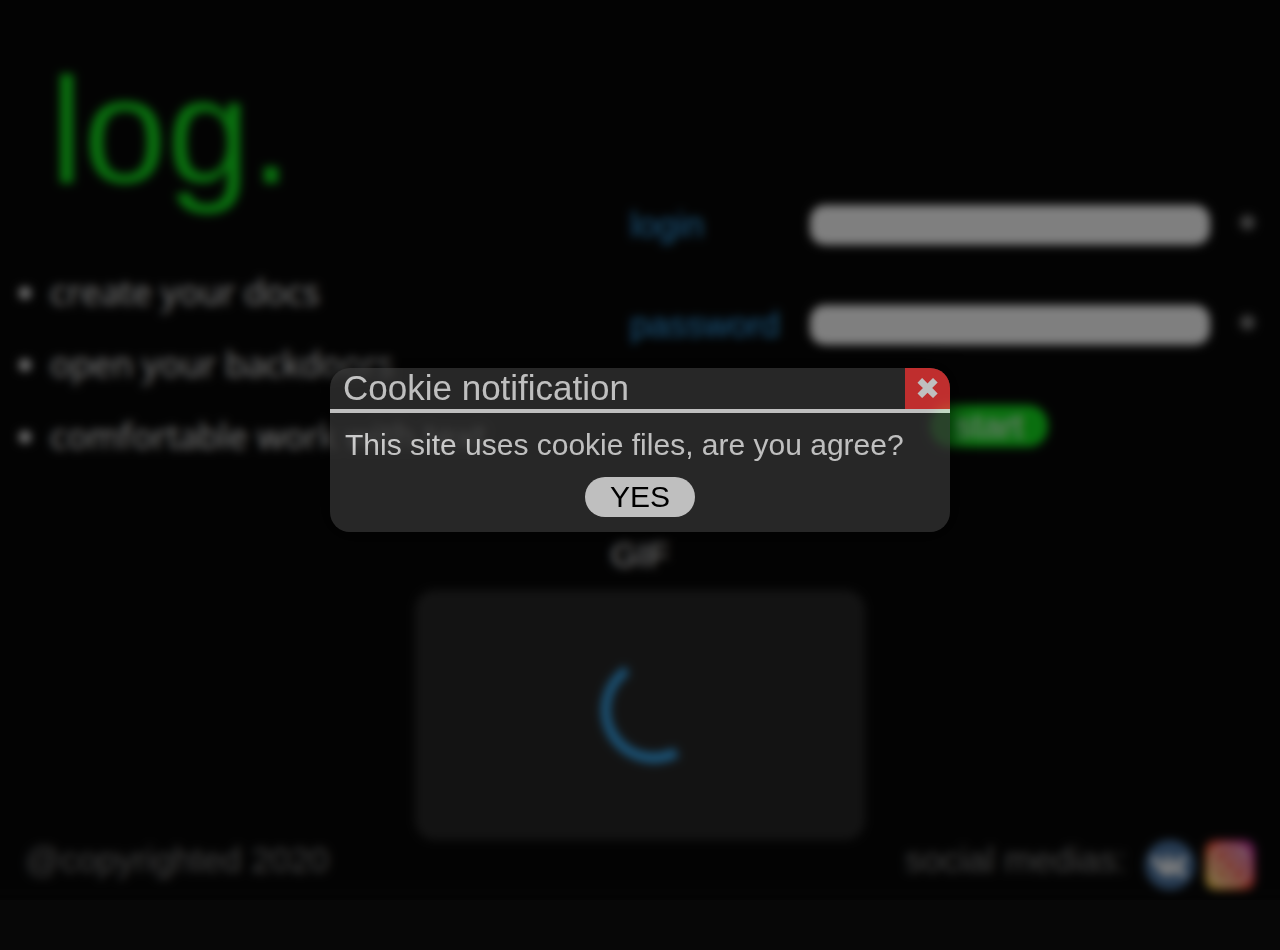
<file: index.html>
<!DOCTYPE html>
<html lang="en">

<head>
    <meta charset="UTF-8">
    <!--SEO-->
    <meta charset="keywords" content="log, test, star">
    <meta charset="description" content="Test site with firing star.">
    <meta name="viewport" content="width=device-width, initial-scale=1.0">
    <title>Log</title>
    <!--Icon-->
    <link rel="shortcut icon" href="images/favicon.png">
    <!--CSS import-->
    <link rel="stylesheet" href="style.css">
</head>

<body>
    <!--Preloader-->
    <div class="preloader"><span>Loading...</span>
        <div class="loading"></div>
    </div>
    <!--Modal notification window-->
    <div class="modal-notification-window">
        <div class="modal-notification-window-content">
            <div class="modal-notification-window-header">
                <button class="modal-notification-window-close-button" title="Close">✖</button>
                <h2 class='modal-notification-window-header-title'></h2>
            </div>
            <div class="modal-notification-window-body">
                <p class="modal-notification-window-text"></p>
                <button class="modal-notification-window-accept-button"></button>
            </div>
        </div>
        <div class="modal-notification-window-background" title="Close"></div>
    </div>
    <!--Star screen-->
    <div class="star">
        <button class="back-button">&#8249 BACK</button>
        <div class="star-object"></div>
    </div>
    <!--Main screen-->
    <div class="container">
        <div class="title-and-auth-side">
            <div class="title-side">
                <div class="title">log.</div>
                <ul class="sub-title">
                    <li>create your docs</li>
                    <li>open your backdoors</li>
                    <li>comfortable work with text</li>
                </ul>
            </div>
            <div class="auth-side">
                <div class="auth">
                    <label for="login">login</label>
                    <input type="text" class="auth-input" id="login" maxlength="25">
                    <div class="auth-circle" id="auth-circle-login"></div>
                    <label for="password">password</label>
                    <input type="password" class="auth-input" id="password" maxlength="25">
                    <div class="auth-circle" id="auth-circle-password"></div>
                </div>
                <button class="auth-button">start</button>
            </div>
        </div>
        <h2>GIF</h2>
        <div class="gif">
            <div class="loading" id="gif-loading"></div>
        </div>
        <footer>
            <span>@copyrighted 2020</span>
            <div class="social-medias">
                <a class="instagram" title="Instagram" href='https://instagram.com' target="_blank"></a>
                <a class="vk" title="VK" href='https://vk.com' target="_blank"></a>
                <span>social medias: </span>
            </div>
        </footer>
    </div>
    <!--JS import-->
    <script type="text/javascript" src="script.js"></script>
</body>

</html>
</file>
<file: style.css>
/*Imports*/

@import url('https://fonts.googleapis.com/css2?family=Open+Sans&display=swap');
@import url('https://fonts.googleapis.com/css2?family=Muli:wght@500&display=swap');
/*General styles*/

* {
    font-family: Arial, Helvetica, sans-serif;
    color: rgb(255, 255, 255);
    margin: 0;
    padding: 0;
    font-size: 35px;
    box-sizing: border-box;
}

::selection {
    background: rgb(128, 103, 243);
}

br {
    user-select: none;
}

body {
    background: rgb(7, 7, 7);
}

.preloader {
    position: fixed;
    width: 100%;
    height: 100%;
    background: rgb(7, 7, 7);
    display: flex;
    align-items: center;
    justify-content: center;
    transition: all .25s ease;
    z-index: 4;
}

.loading {
    width: 100px;
    height: 100px;
    background: url(images/loading.png);
    background-size: 100px;
    animation: loading .5s infinite ease;
    position: relative;
    transition: all .25s ease;
}

.container {
    width: 100%;
    max-width: 1500px;
    min-width: 480px;
    margin: 0 auto;
    padding: 25px;
}

/*Modal notification window styles*/

.modal-notification-window-background {
    position: fixed;
    width: 100%;
    height: 100%;
    cursor: pointer;
    z-index: 2;
}

.modal-notification-window {
    visibility: hidden;
    position: fixed;
    width: 100%;
    height: 100%;
    display: flex;
    align-items: center;
    justify-content: center;
    z-index: 5;
}

.modal-notification-window-content {
    width: 100%;
    max-width: 620px;
    min-width: 480px;
    height: auto;
    background: rgb(53, 53, 53);
    opacity: .75;
    position: fixed;
    border-radius: 20px;
    box-shadow: rgb(0, 0, 0) 0 0 25px;
    z-index: 3;
}

.modal-notification-window-header {
    width: 100%;
    height: 45px;
    border-radius: 20px 20px 0 0;
    border-bottom: 4px solid rgb(255, 255, 255);
}

.modal-notification-window-header-title {
    font-size: 35px;
    font-weight: normal;
    margin-left: 13px;
    float: left;
}

.modal-notification-window-close-button {
    cursor: pointer;
    float: right;
    border: none;
    border-radius: 0 20px 0 0;
    font-size: 30px;
    height: 41px;
    padding: 0 10px;
    user-select: none;
    background: transparent;
}

.modal-notification-window-close-button:hover {
    background: rgb(255, 62, 62);
}

.modal-notification-window-close-button:active {
    background: rgb(235, 21, 21);
    transition: 0s;
}

.modal-notification-window-text {
    margin: 15px;
    font-size: 30px;
}

.modal-notification-window-accept-button {
    border: none;
    background: rgb(255, 255, 255);
    color: rgb(0, 0, 0);
    border-radius: 20px;
    cursor: pointer;
    font-size: 30px;
    padding: 3px 25px;
    align-self: center;
    margin-bottom: 15px;
    text-transform: uppercase;
}

.modal-notification-window-accept-button:hover {
    background: rgb(219, 219, 219);
}

.modal-notification-window-accept-button:active {
    background: rgb(255, 255, 255);
}

.modal-notification-window-body {
    display: flex;
    flex-direction: column;
}

/*Main screen*/

/* Main blocks styles*/

.title-and-auth-side {
    width: 100%;
    height: 500px;
    margin-bottom: 10px;
}

.title-side {
    float: left;
    margin-top: 20px;
    margin-left: 25px;
}

.auth-side {
    margin-top: 180px;
    float: right;
}

footer {
    width: 100%;
    height: 50px;
    margin-bottom: 35px;
}

/*Other styles*/

.title {
    font-family: Arial, Helvetica, sans-serif;
    font-size: 150px;
    color: rgb(20, 223, 30);
}

.sub-title {
    margin-top: 50px;
}

.sub-title li {
    font-family: 'Open Sans', sans-serif;
    padding-bottom: 25px;
}

.auth {
    display: grid;
    grid-template-rows: repeat(2, 100px);
    grid-template-columns: repeat(3, auto);
}

.auth label {
    color: rgb(57, 173, 247);
    cursor: pointer;
}

.auth-input {
    border: none;
    width: 400px;
    height: 40px;
    color: rgb(0, 0, 0);
    background: rgb(255, 255, 255);
    border-radius: 15px;
    padding-left: 10px;
    font-size: 25px;
    border: 3px solid rgb(255, 255, 255);
    margin-left: 30px;
}

.auth-input:focus {
    outline: none;
    border-color: rgb(255, 165, 0);
   
}

.auth-circle {
    background: rgb(128, 128, 128);
    border-radius: 50%;
    width: 15px;
    height: 15px;
    margin-top: 10px;
    margin-left: 30px;
}

.auth-button {
    background: rgb(20, 223, 30);
    border-radius: 20px;
    border: none;
    padding: 1px 25px;
    cursor: pointer;
    margin-left: 300px;
}

.auth-button:hover, .auth-button:focus {
    outline: none;
    background: rgb(75, 255, 26);
}

.auth-button:active {
    transform: scale(.95);
}

.container h2 {
    width: 100%;
    text-align: center;
    font-weight: normal;
    margin-bottom: 15px;
}

.gif {
    width: 450px;
    height: 250px;
    background: rgb(39, 39, 39);
    border-radius: 20px;
    display: flex;
    align-items: center;
    justify-content: center;
    margin: 0 auto;
}

footer span {
    float: left;
    color: rgb(128, 128, 128);
}

.social-medias {
    width: 350px;
    height: 50px;
    float: right;
}

.instagram {
    display: block;
    background: url(images/instagram_logo.png);
    background-size: 50px;
    width: 50px;
    height: 50px;
    cursor: pointer;
    transition: all .25s ease;
    float: right;
}

.vk {
    display: block;
    background: url(images/vk_logo.png);
    background-size: 50px;
    width: 50px;
    height: 50px;
    cursor: pointer;
    transition: all .25s ease;
    float: right;
    margin: 0 10px;
}

.vk:hover, .instagram:hover {
    transform: scale(1.1);
}

.vk:active, .instagram:active {
    transform: scale(1);
}

/*Second screen*/

.star {
    width: 100%;
    height: 100%;
    background: rgb(12, 12, 12);
    position: fixed;
    display: none;
    align-items: center;
    justify-content: center;
    z-index: 1;
}

.back-button {
    position: fixed;
    text-transform: uppercase;
    border: none;
    top: 0;
    left: 0;
    cursor: pointer;
    padding: 50px;
    background: transparent;
    z-index: 1;
}

.back-button:hover {
    background: rgb(0, 0, 0);
}

.star-object {
    width: 400px;
    height: 400px;
    background: rgb(247, 248, 233);
    border-radius: 50%;
    box-shadow: 0 0 100px 25px rgb(247, 248, 233);
}

/*Animations*/

@keyframes auth-attention {
    from {
        transform: scale(1);
    }
    to {
        transform: scale(2);
    }
}

@keyframes loading {
    to {
        transform: rotate(360deg);
    }
}

/*Adaptation*/

@media (max-width: 1157px) {
    .title-and-auth-side {
        height: auto;
        display: flex;
        flex-direction: column;
    }
    .title-side, .auth-side {
        align-self: center;
    }
    .auth-side {
        margin-top: 50px 0 0 0;
    }
}

@media (max-width: 720px) {
    .title-side {
        margin-top: 5px;
    }
    .title {
        font-family: 'Muli', sans-serif;
    }
    .auth-side {
        width: 100%;
        display: flex;
        flex-direction: column;
    }
    .auth {
        display: block;
        margin: 0 auto;
    }
    .auth label {
        margin: 2%;
    }
    .auth-input {
        width: 90%;
        margin-left: 2%;
        margin-top: 5%;
        margin-bottom: 5%;
    }
    .auth-circle {
        margin: 33px 0 0 0;
        float: right;
    }
    .auth-button {
        margin: 20px 0 40px 0;
        align-self: center;
    }
    .gif {
        width: 435px;
        height: 235px;
    }
    footer {
        margin-top: 15px;
        text-align: center;
    }
    .social-medias {
        float: left;
    }
}
</file>
